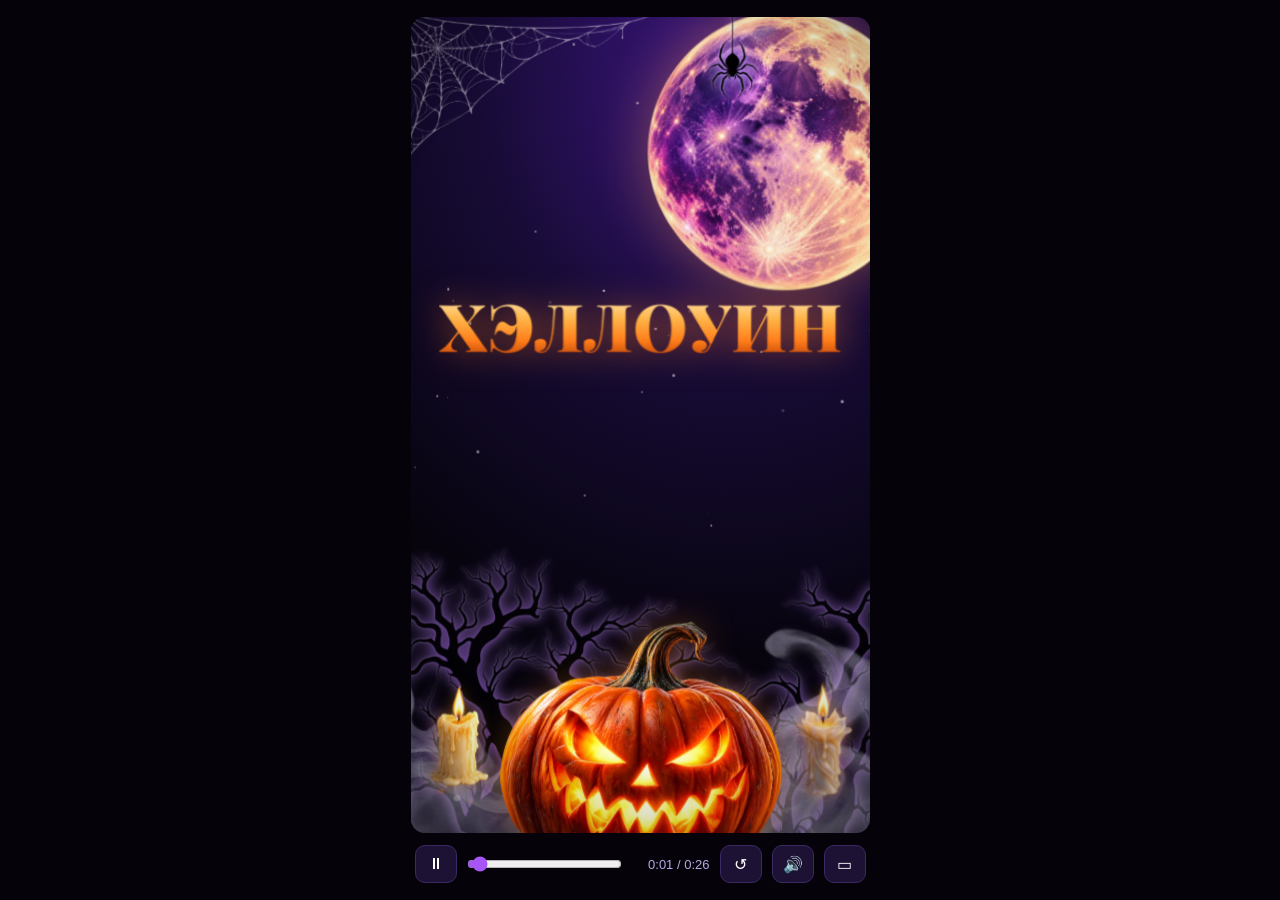
<file: docs/index.html>
<!doctype html>
<html lang="ru"><head><meta charset="utf-8">
<meta name="viewport" content="width=device-width,initial-scale=1,viewport-fit=cover">
<title>Белый Лотос × Halloween — Reel v11.0.11</title>
<link rel="preconnect" href="https://fonts.googleapis.com"><link rel="preconnect" href="https://fonts.gstatic.com" crossorigin>
<link href="https://fonts.googleapis.com/css2?family=Playfair+Display:ital,wght@0,800;0,900;1,600&family=Manrope:wght@700;800&display=swap" rel="stylesheet">
<link rel="stylesheet" href="styles/reel.css"></head><body>
<div class="stage" id="st">
<div id="cam">
 <div id="stars"></div>

<div class="sc" id="s1"><div class="blk" style="top:58cqw">
  <div class="fit disp gw msk gs" id="a1" data-w="88" data-m="24">ХЭЛЛОУИН</div>
  <div class="fit disp wt" id="a2" data-w="88" data-m="14" style="margin-top:2.5cqw">В КРУГУ СВОИХ</div>
  <div class="fit it" id="a3" data-w="76" data-m="7.5" style="margin-top:5cqw">страшно — только в костюмах</div>
 </div></div>

 <div class="sc" id="s2">
  <svg id="ring" viewBox="0 0 100 100" style="position:absolute;left:19cqw;top:27cqw;width:62cqw;height:62cqw;overflow:visible"><circle id="rc" cx="50" cy="50" r="49" fill="none" stroke="rgba(255,196,120,.6)" stroke-width=".4" pathLength="100" stroke-dasharray="100" stroke-dashoffset="100"/></svg>
  <div id="orb" style="position:absolute;left:19cqw;top:27cqw;width:62cqw;height:62cqw"><i id="dot" style="position:absolute;right:-.1cqw;top:50%;width:1.7cqw;height:1.7cqw;margin-top:-.85cqw;border-radius:50%;background:#ffd8a0;box-shadow:0 0 2.4cqw 1cqw rgba(255,150,40,.9)"></i></div>
  <div class="logo" id="lg" style="left:23cqw;top:36cqw;width:54cqw"><div class="rays" id="rays"></div><div class="glow" id="gl"></div><div id="lw" style="width:100%"><img class="L" alt=""></div></div>
  <div class="blk" style="top:92cqw">
   <div class="fit disp wt" id="b1" data-w="84" data-m="16">БЕЛЫЙ ЛОТОС</div>
   <div class="fit it gr" id="b2" data-w="50" data-m="9.5" style="margin-top:2cqw">× Halloween</div>
  </div>
 </div>

 <div class="sc" id="s3">
  <div class="blk" style="top:27cqw"><div class="fit it" id="c0" data-w="30" data-m="7.5">твой вечер</div></div>
  <div class="pc" id="p1"><div class="pi"><div class="pg"></div><div class="ic" style="width:40cqw;aspect-ratio:1"><svg viewBox="0 0 200 200" width="100%" height="100%" style="display:block;overflow:visible"><defs><radialGradient id="vlb" cx="50%" cy="40%" r="60%"><stop offset="0" stop-color="#ffd793"/><stop offset="1" stop-color="#ff8a1f"/></radialGradient><clipPath id="vcl"><circle cx="100" cy="100" r="96"/></clipPath></defs><g id="vrot" style="transform-box:fill-box;transform-origin:50% 50%"><circle cx="100" cy="100" r="96" fill="#0c0618" stroke="#a855f7" stroke-width="1.6"/><g fill="none" stroke="#fff" stroke-opacity=".09" stroke-width=".8"><circle cx="100" cy="100" r="88"/><circle cx="100" cy="100" r="81"/><circle cx="100" cy="100" r="74"/><circle cx="100" cy="100" r="67"/><circle cx="100" cy="100" r="60"/><circle cx="100" cy="100" r="54"/></g><circle cx="100" cy="100" r="46" fill="url(#vlb)"/><circle cx="100" cy="100" r="41" fill="none" stroke="#2a0d00" stroke-opacity=".35" stroke-width="1" stroke-dasharray="2 3"/><g transform="translate(100 100) scale(1.75) translate(-12 -12)"><path fill="#2a0d00" d="M12 3v10.55c-.59-.34-1.27-.55-2-.55-2.21 0-4 1.79-4 4s1.79 4 4 4 4-1.79 4-4V7h4V3h-6z"/></g><circle cx="100" cy="100" r="3.2" fill="#0c0618"/></g><g clip-path="url(#vcl)" fill="#fff" fill-opacity=".11"><path d="M100 100 L164.3 23.4 L186.6 50Z"/><path d="M100 100 L35.7 176.6 L13.4 150Z"/></g></svg></div><svg class="nt" id="n1" viewBox="0 0 24 24" style="left:66cqw;top:5cqw;width:9cqw"><path fill="#ffc27a" d="M12 3v10.55c-.59-.34-1.27-.55-2-.55-2.21 0-4 1.79-4 4s1.79 4 4 4 4-1.79 4-4V7h4V3h-6z"/></svg><svg class="nt" id="n2" viewBox="0 0 24 24" style="left:25cqw;top:12cqw;width:7cqw"><path fill="#d6c6ff" d="M12 3v10.55c-.59-.34-1.27-.55-2-.55-2.21 0-4 1.79-4 4s1.79 4 4 4 4-1.79 4-4V7h4V3h-6z"/></svg></div><div class="fit disp wt" data-g="pw" data-w="84" data-m="10">МУЗЫКА</div><div class="fit it" data-g="ps" data-w="80" data-m="6">и танцы до ночи</div></div>
  <div class="pc" id="p2"><div class="pi"><div class="pg"></div><img data-k="hat" style="width:50cqw" alt=""></div><div class="fit disp wt" data-g="pw" data-w="84" data-m="10">КОНКУРС</div><div class="fit it" data-g="ps" data-w="80" data-m="6">лучший костюм вечера</div></div>
  <div class="pc" id="p3"><div class="pi"><div class="pg"></div><img class="gh" id="gh1" data-k="gC" style="left:21cqw" alt=""><img class="gh" id="gh2" data-k="gC" style="left:52cqw;scale:-1 1;filter:drop-shadow(0 0 3cqw rgba(236,72,153,.7)) hue-rotate(-55deg) saturate(1.5)" alt=""></div><div class="fit disp wt" data-g="pw" data-w="84" data-m="10">ЗНАКОМСТВА</div><div class="fit it" data-g="ps" data-w="80" data-m="6">даже если ты пришёл один</div></div>
  <div class="pc" id="p4"><div class="pi"><div class="pg"></div><img data-k="candies" style="width:54cqw" alt=""></div><div class="fit disp wt" data-g="pw" data-w="84" data-m="10">СЮРПРИЗ</div><div class="fit it" data-g="ps" data-w="80" data-m="6">подарок от нас</div></div>
  <div class="pbar" id="pb"></div>
 </div>

 <div class="sc" id="s4"><div class="blk" style="top:27cqw">
  <div class="fit it" id="d0" data-w="34" data-m="7.5">один вечер</div>
  <div class="fit disp gr gw" id="d1" data-w="70" data-m="60" style="line-height:.9;margin-top:1cqw">31</div>
  <div class="fit disp wt" id="d2" data-w="70" data-m="16" style="margin-top:1cqw">ОКТЯБРЯ</div>
  <div class="meta" id="d3"><span class="tm gr" id="d3a">19:00</span><i class="vr" id="d3b"></i><span class="fit lab city" id="d4" data-w="38" data-m="4.4">НОВОСИБИРСК</span></div>
  <div class="nb" id="d5"><i></i><span class="lab">БЕЗ АЛКОГОЛЯ<br>И ДОПИНГОВ</span><i></i></div>
 </div></div>

 <div class="sc" id="s5">
  <div class="logo" id="lg2" style="left:32cqw;top:24cqw;width:36cqw"><div class="glow" id="gl2"></div><div id="lw2" style="width:100%"><img class="L" alt=""></div></div>
  <div class="blk" style="top:54cqw">
   <div class="fit disp wt" id="e0" data-w="88" data-m="13">ТВОЁ МЕСТО.</div>
   <div class="fit disp gr" id="e0b" data-w="88" data-m="13" style="margin-top:.5cqw;filter:drop-shadow(0 0 1.2cqw rgba(255,122,26,.3))">ТВОИ ЛЮДИ.</div>
   <div class="orn" id="orn"><i></i><svg viewBox="0 0 10 10"><path d="M5 0L10 5L5 10L0 5Z" fill="#ffb347"/></svg><i></i></div>
   <div class="lkx" id="lkx"><div class="fit gd" id="k1" data-w="64" data-m="17">ссылка</div><i class="ulx" id="ulx"></i></div>
   <div class="fit lab cpt" id="cp" data-w="68" data-m="5.2">в шапке профиля</div>
   <div class="upr" id="upr"><i class="pg2" id="pg2"></i><svg viewBox="0 0 24 24"><path d="M12 19V5M5.5 11.5L12 5l6.5 6.5" fill="none" stroke="#ffc98a" stroke-width="1.8" stroke-linecap="round" stroke-linejoin="round"/></svg></div>
  </div>
 </div>

 <div id="fx"></div>
</div>
<div class="fl" id="fl2" style="background:radial-gradient(circle at 50% 60%,#fff6dd,#ffa63d 50%,#ff6a00)"></div>
<div class="grain" id="gr"></div>
<div class="veil" id="vl"></div>
<div class="safe" id="sf"><i class="t"></i><i class="b2"></i><i class="b"></i><i class="l"></i><i class="r"></i><em>красная зона — перекроет интерфейс Reels · жёлтая — подпись/кнопки лучше тоже не занимать</em></div>
</div>
<audio id="au" preload="auto" loop src="assets/audio/soundtrack.mp3"></audio>
<div class="bar"><button id="pp">⏸</button><input id="rg" type="range" min="0" max="25600" value="0"><span id="tm">0:00 / 0:26</span><button id="rs">↺</button><button id="snd" title="Звук (M)">🔊</button><button id="sfb" title="Безопасные зоны Reels (S)">▭</button></div>


  <script defer src="scripts/assets.js"></script>
  <script defer src="scripts/core.js"></script>
  <script defer src="scripts/atmosphere.js"></script>
  <script defer src="scripts/scenes/intro.js"></script>
  <script defer src="scripts/scenes/lotus.js"></script>
  <script defer src="scripts/scenes/program.js"></script>
  <script defer src="scripts/scenes/date.js"></script>
  <script defer src="scripts/scenes/finale.js"></script>
  <script defer src="scripts/effects.js"></script>
  <script defer src="scripts/player.js"></script>
  <script defer src="scripts/morph.js"></script>
</body></html>
</file>
<file: docs/styles/reel.css>
:root{box-sizing:border-box;padding-top:env(safe-area-inset-top,0px);padding-bottom:env(safe-area-inset-bottom,0px);--lav:#d6c6ff;--holo:linear-gradient(100deg,#ec4899,#a855f7 48%,#38bdf8)}
html{scroll-padding-top:env(safe-area-inset-top,0px)}
*{box-sizing:border-box;margin:0;padding:0}
html,body{height:100%;background:#050309;color:#fff;font-family:Manrope,system-ui,sans-serif}
body{display:flex;flex-direction:column;align-items:center;justify-content:center;gap:12px}
.stage{position:relative;overflow:hidden;container-type:inline-size;width:min(100vw,calc((100vh - 84px)*9/16));width:min(100vw,calc((100dvh - 84px)*9/16));aspect-ratio:9/16;border-radius:14px;background:radial-gradient(110% 70% at 70% 8%,#3b1580 0%,#160a33 50%,#06030d 100%)}
.stage:after{content:"";position:absolute;inset:0;pointer-events:none;z-index:9;background:radial-gradient(120% 90% at 50% 45%,transparent 50%,rgba(0,0,0,.7))}
#cam{position:absolute;inset:0;transform-origin:50% 40%}
.d{position:absolute;pointer-events:none;z-index:1}.d img{width:100%;display:block}
.sil img{filter:drop-shadow(0 0 1.4cqw rgba(168,85,247,.95)) drop-shadow(0 0 .3cqw #d8c8ff)}
.web img{filter:invert(1);opacity:.5}.scr{mix-blend-mode:screen}
.sp{position:absolute;bottom:-4cqw;border-radius:50%;z-index:2}
.st{position:absolute;border-radius:50%;background:#fff;z-index:0}
.sc{position:absolute;inset:0;z-index:3;opacity:0}
#fx{position:absolute;inset:0;z-index:6;pointer-events:none}
.blk{position:absolute;left:0;width:100cqw;display:flex;flex-direction:column;align-items:center;z-index:2}
/* типографика: 2 семейства */
.disp{font-family:'Playfair Display',Georgia,serif;font-weight:900;font-variant-numeric:lining-nums;font-feature-settings:"lnum" 1}
.it{font-family:'Playfair Display',Georgia,serif;font-style:italic;font-weight:600;color:var(--lav)}
.lab{font-family:Manrope,system-ui,sans-serif;font-weight:800}
.lab{letter-spacing:.28em;text-transform:uppercase}
.fit{display:block;width:max-content;white-space:nowrap;line-height:1.05;text-align:center}
.wt{color:#fff;text-shadow:0 .5cqw 2.4cqw rgba(8,3,20,.65)}
.gr,.gr span,.gs span{background:linear-gradient(180deg,#fff0c4 0%,#ffb347 40%,#ff7a1a 72%,#b83e08 100%);-webkit-background-clip:text;background-clip:text;color:transparent;-webkit-text-fill-color:transparent}
.gw{filter:drop-shadow(0 0 3.2cqw rgba(255,122,26,.55))}
/* лого */
.logo{position:absolute;display:grid;place-items:center;z-index:2}
.glow{position:absolute;width:130%;aspect-ratio:1;border-radius:50%;background:radial-gradient(circle,rgba(168,85,247,.65),rgba(56,189,248,.2) 42%,transparent 70%)}
.rays{position:absolute;width:190%;aspect-ratio:1;border-radius:50%;background:repeating-conic-gradient(from 0deg,rgba(196,163,255,.26) 0 6deg,transparent 6deg 20deg);-webkit-mask:radial-gradient(circle,#000 8%,transparent 62%);mask:radial-gradient(circle,#000 8%,transparent 62%)}
.logo img{position:relative;width:100%;display:block}
/* программа: по одному пункту */
.pc{position:absolute;left:0;width:100cqw;top:36cqw;display:flex;flex-direction:column;align-items:center;z-index:2;opacity:0}
.pi{position:relative;height:44cqw;width:100cqw;display:grid;place-items:center;margin-bottom:3cqw}
.pi img{position:relative;display:block;filter:drop-shadow(0 0 3cqw rgba(255,140,40,.6))}
.pg{position:absolute;width:62cqw;aspect-ratio:1;border-radius:50%;background:radial-gradient(circle,rgba(168,85,247,.2),rgba(255,138,31,.07) 48%,transparent 70%)}
.pc .fit+.fit{margin-top:1.5cqw}
.pbar{position:absolute;left:31cqw;width:38cqw;top:109.5cqw;display:flex;justify-content:space-between;align-items:flex-end;z-index:2;opacity:0}
/* дата */
.meta{display:flex;align-items:center;justify-content:center;gap:4cqw;margin-top:4.5cqw}
.tm{font-size:10cqw;line-height:1;font-family:'Playfair Display',Georgia,serif;font-weight:900;font-variant-numeric:lining-nums;font-feature-settings:"lnum" 1}
.vr{display:block;width:.4cqw;height:8cqw;background:linear-gradient(#ffb347,rgba(255,122,26,.15))}
.city{color:#f1e4ff}
.nb{display:flex;align-items:center;gap:3.2cqw;margin-top:7cqw;width:84cqw}
.nb i{flex:1;height:.3cqw;display:block}
.nb i:first-child{background:linear-gradient(90deg,transparent,#ff9a3d);transform-origin:right}
.nb i:last-child{background:linear-gradient(90deg,#ff9a3d,transparent);transform-origin:left}
.nb span{text-align:center;line-height:1.55;font-size:4.4cqw;letter-spacing:.14em;color:#ffc98a}
/* финал */
.gs span{position:relative}
.msk{overflow:hidden;padding:.08em .03em .12em}
.orn{display:flex;align-items:center;gap:2.6cqw;width:54cqw;margin-top:7cqw}.orn i{flex:1;height:.3cqw;display:block}
.orn i:first-child{background:linear-gradient(90deg,transparent,#ff9a3d);transform-origin:right}.orn i:last-child{background:linear-gradient(90deg,#ff9a3d,transparent);transform-origin:left}.orn svg{width:2.4cqw;height:2.4cqw;flex:none}
.lkx{position:relative;margin-top:3cqw;display:flex;flex-direction:column;align-items:center}
.gd{font-family:'Playfair Display',Georgia,serif;font-style:italic;font-weight:600;padding:0 .12em .08em;background:linear-gradient(100deg,#ffb347 0%,#fff2c9 22%,#ffb347 40%,#ff7a1a 70%,#ffb347 100%);background-size:260% 100%;-webkit-background-clip:text;background-clip:text;color:transparent;-webkit-text-fill-color:transparent;filter:drop-shadow(0 0 3cqw rgba(255,122,26,.5))}
.ulx{display:block;width:70%;height:.45cqw;margin-top:.8cqw;background:linear-gradient(90deg,transparent,#ffb347 20%,#ffb347 80%,transparent);transform-origin:center;box-shadow:0 0 1.2cqw rgba(255,150,40,.6)}
.cpt{margin-top:3.2cqw;color:#e9deff;letter-spacing:.3em;text-indent:.3em}
.upr{position:relative;width:9cqw;height:9cqw;margin-top:4.5cqw;display:grid;place-items:center}
.upr svg{position:relative;width:5.6cqw;height:5.6cqw;overflow:visible}
.pg2{position:absolute;inset:0;border-radius:50%;border:.35cqw solid rgba(255,179,71,.7)}
.ic{position:relative;filter:drop-shadow(0 0 3cqw rgba(255,140,40,.6))}
.nt{position:absolute;opacity:0;filter:drop-shadow(0 0 1.5cqw rgba(255,140,40,.9))}
.sk{position:absolute;opacity:0;z-index:3;filter:drop-shadow(0 0 1.2cqw rgba(255,170,60,.95))}.sk svg{display:block;width:100%}
.pi img.gh{position:absolute;top:6cqw;width:27cqw;filter:drop-shadow(0 0 3cqw rgba(168,85,247,.75))}
/* переходы */
.fl{position:absolute;inset:0;z-index:8;opacity:0;pointer-events:none}
.grain{position:absolute;inset:-10%;z-index:9;pointer-events:none;opacity:.16;mix-blend-mode:overlay}
.veil{position:absolute;inset:0;z-index:10;background:#050309;opacity:0;pointer-events:none}
.safe{position:absolute;inset:0;z-index:20;pointer-events:none;display:none}.safe.on{display:block}
.safe i{position:absolute;display:block}
.safe .t{left:0;right:0;top:0;height:14%;background:rgba(255,60,60,.2);border-bottom:1px dashed #ff6b6b}
.safe .b{left:0;right:0;bottom:0;height:25%;background:rgba(255,60,60,.2);border-top:1px dashed #ff6b6b}
.safe .b2{left:0;right:0;bottom:25%;height:10%;background:rgba(255,190,60,.12);border-top:1px dotted #ffd37a}
.safe .l{left:0;top:0;bottom:0;width:6%;background:rgba(255,60,60,.12)}.safe .r{right:0;top:0;bottom:0;width:6%;background:rgba(255,60,60,.12)}
.safe em{position:absolute;left:8%;bottom:1%;font:700 10px sans-serif;color:#ffb3b3;font-style:normal}
.bar{display:flex;align-items:center;gap:10px;width:min(100vw,calc((100vh - 84px)*9/16));width:min(100vw,calc((100dvh - 84px)*9/16));padding:0 4px}
.bar button{background:#1d1233;border:1px solid #3b2a66;color:#fff;border-radius:10px;width:42px;height:38px;font-size:16px;cursor:pointer}
.bar button.on{background:#4a1d6e;border-color:#a855f7}
.bar input{flex:1;accent-color:#a855f7}.bar span{font:13px sans-serif;color:#b9a8e6;min-width:78px;text-align:right}
</file>
